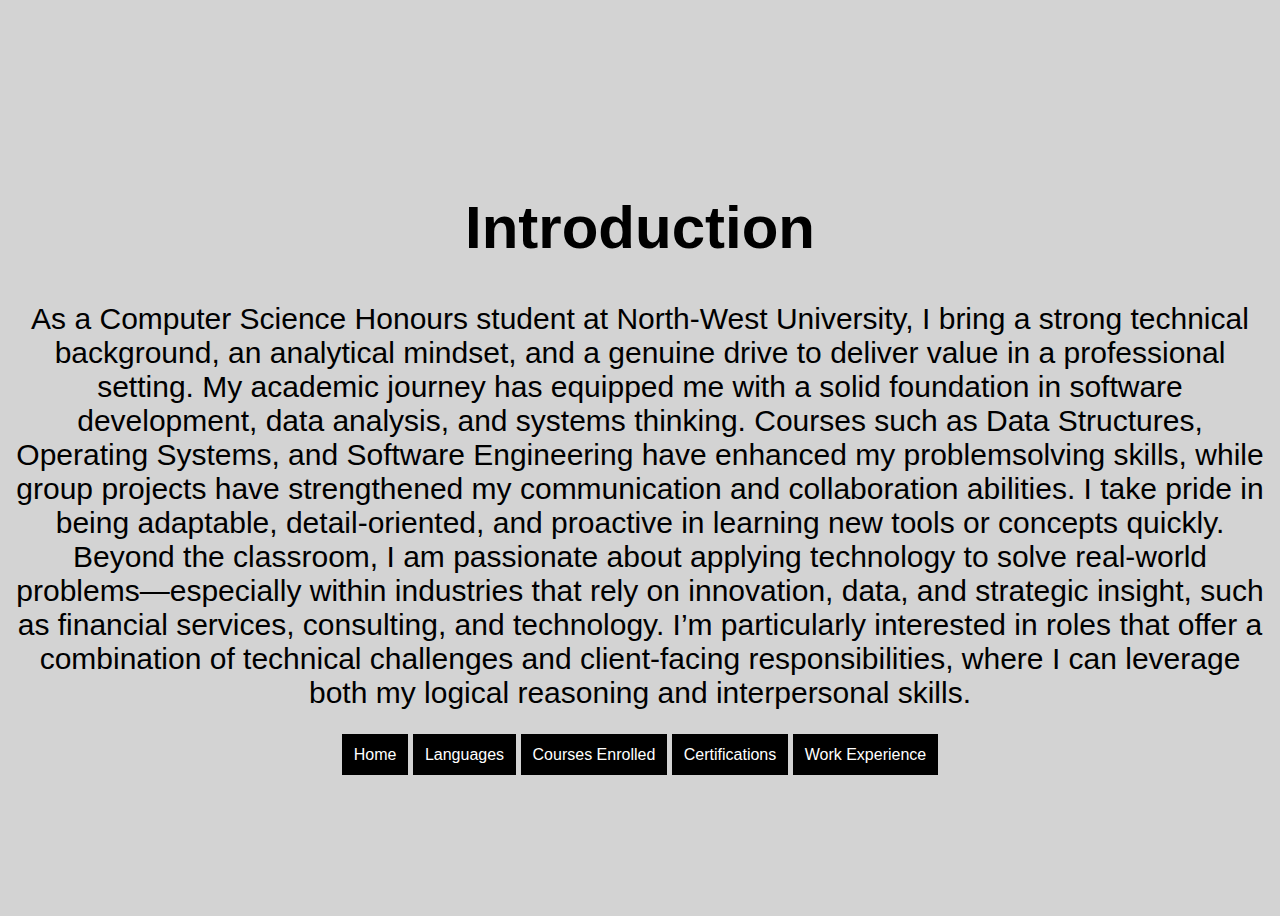
<file: Introduction.html>
<!DOCTYPE html>
<html lang="en">
<head>
    <meta charset="UTF-8">
    <meta name="viewport" content="width=device-width, initial-scale=1.0">
    <title>Tt Tutorial</title>
    <link rel="stylesheet" href="styles.css">
</head>
<body>
    <h1>
        Introduction
    </h1>
    <section>
    <p>
    As a Computer Science Honours student at North-West University, I bring a strong technical background, an analytical
    mindset, and a genuine drive to deliver value in a professional setting.
    My academic journey has equipped me with a solid foundation in software development, data analysis, and systems
    thinking. Courses such as Data Structures, Operating Systems, and Software Engineering have enhanced my problemsolving skills, while group projects have strengthened my communication and collaboration abilities. I take pride in being
    adaptable, detail-oriented, and proactive in learning new tools or concepts quickly.
    Beyond the classroom, I am passionate about applying technology to solve real-world problems—especially within
    industries that rely on innovation, data, and strategic insight, such as financial services, consulting, and technology. I’m
    particularly interested in roles that offer a combination of technical challenges and client-facing responsibilities, where I
    can leverage both my logical reasoning and interpersonal skills.
    </p>
    </section>
    <br/>
    <footer>
    <br/>
     <a href="index.html">Home</a> 
     <a href="Languages.html">Languages</a> 
     <a href="Courses Enrolled.html">Courses Enrolled</a> 
     <a href="Certifications.html">Certifications</a> 
     <a href="Experience.html">Work Experience</a> 
     
    </footer>
   </body>
</html>
</file>
<file: styles.css>
body{
    background: lightgray;
    font-family: 'Trebuchet MS', 'Lucida Sans Unicode', 'Lucida Grande', 'Lucida Sans', Arial, sans-serif;
    display: flex;
    flex-direction: column;
    align-items: center;
    justify-content: center;
    height: 100vh;
}
h1{
    font-size: 60px;
    text-align: center;
    font-weight: 900;
}
p{
    font-size: 30px;
    text-align: center;
    font-weight: 100;
    margin: 0%;
}

a{
    background-color: black;
    color: white;
    text-decoration: none;
    padding: 12px
}
ul, ol{
    font-size: 60px;
    text-align: center;
    font-weight: 900;
}
figcaption{
    font-size: 30px;
    text-align: center;
    font-weight: 100;
    margin: 0%;
}
</file>
